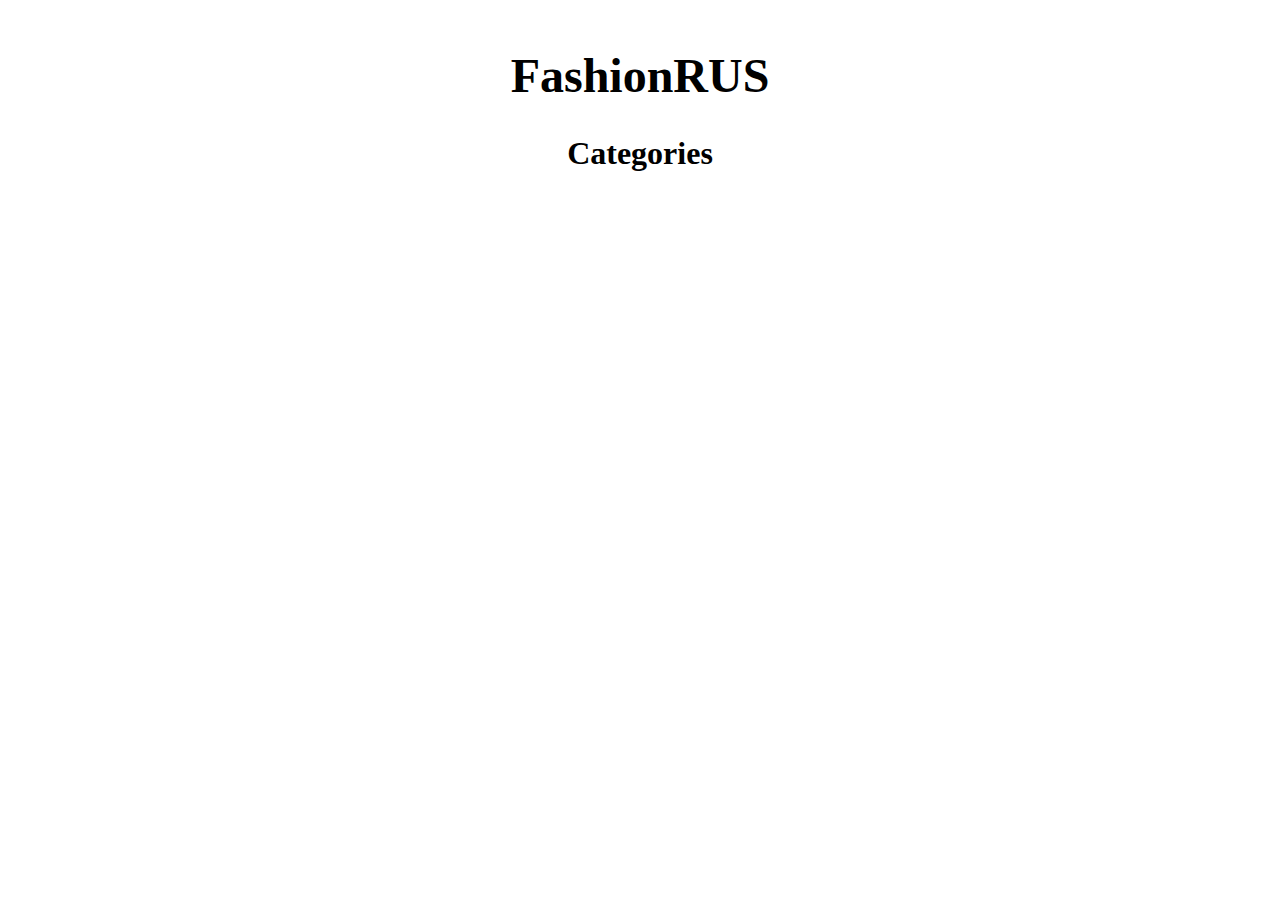
<file: index.html>
<!DOCTYPE html>
<html lang="da">

<head>
    <meta charset="UTF-8">
    <meta name="viewport" content="width=device-width, initial-scale=1.0">
    <title>Document</title>
    <link rel="stylesheet" href="style.css">
</head>

<body>

    <main>
        <h1>FashionRUS</h1>
        <h2>Categories</h2>

        <section class="grid_1-3">


        </section>
    </main>

    <script src="js/index.js"> </script>
</body>

</html>
</file>
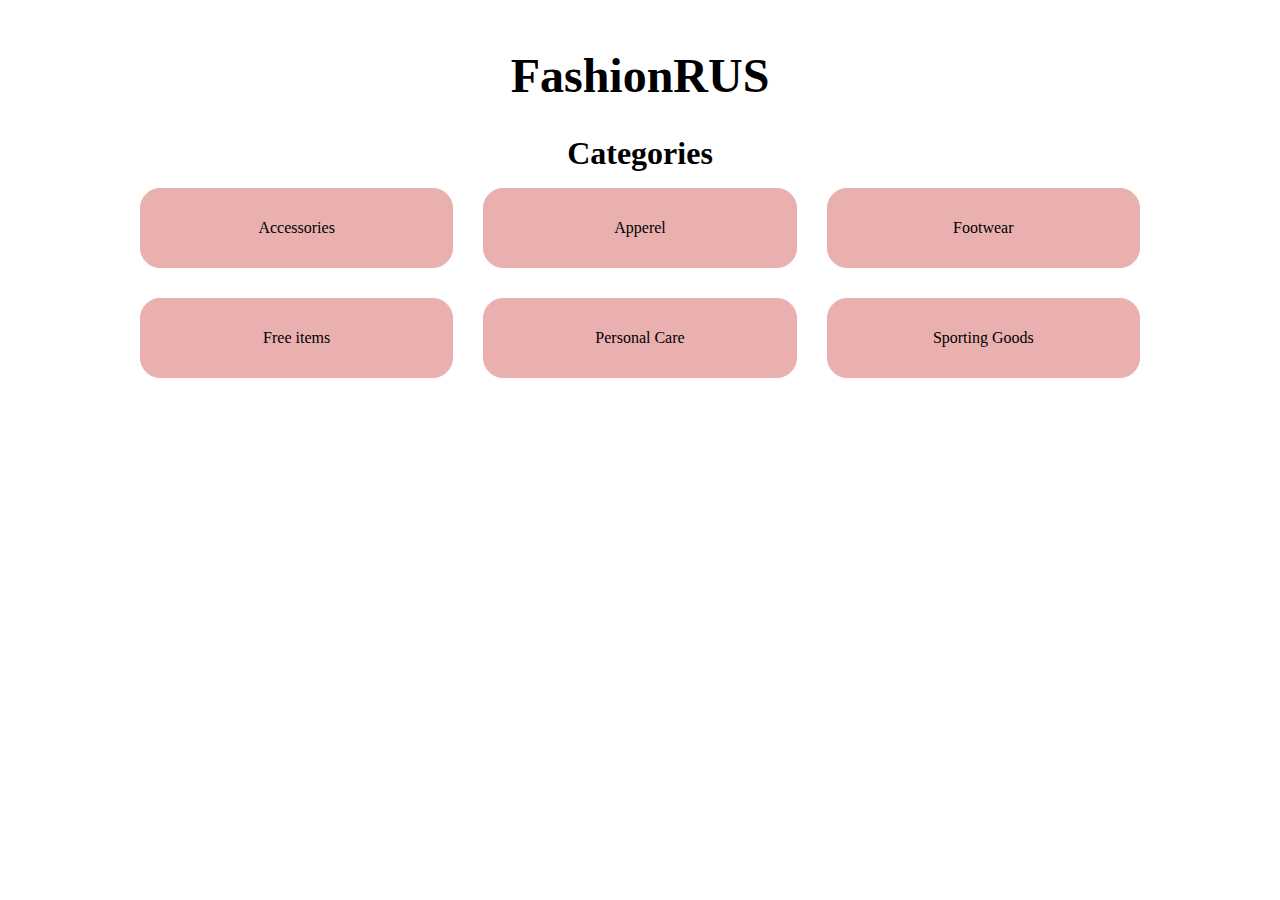
<file: index copy.html>
<!DOCTYPE html>
<html lang="da">

<head>
    <meta charset="UTF-8">
    <meta name="viewport" content="width=device-width, initial-scale=1.0">
    <title>Document</title>
    <link rel="stylesheet" href="style.css">
</head>

<body>

    <main>
        <h1>FashionRUS</h1>
        <h2>Categories</h2>

        <section class="grid_1-3">

            <a href="productlist.html" class="box1">Accessories</a>


            <a href="productlist.html" class="box2">Apperel</a>


            <a href="productlist.html" class="box3">Footwear</a>


            <a href="productlist.html" class="box4">Free items</a>


            <a href="productlist.html" class="box5">Personal Care</a>


            <a href="productlist.html" class="box6">Sporting Goods</a>


        </section>
    </main>


</body>

</html>
</file>
<file: style.css>
/*************** Reset *********************/
* {
  margin: 0;
  padding: 0;
  box-sizing: border-box;
}
img {
  width: 100%;
  height: auto;
  display: block;
}

body {
  background-color: var(--color-baggrundfarve);
}
/*************** Farver *********************/
:root {
  --color-baggrundfarve: white;
  --color-boksfarve: #eab0b0;
}
/*************** overskrifter *********************/
h1 {
  place-self: center;
  font-size: 3rem;
  margin-bottom: 2rem;
  margin-top: 3rem;
}

h2 {
  place-self: center;
  font-size: 2rem;
  margin-bottom: 1rem;
}

h3 {
  text-align: center;
}
/*************** Boks Categories *********************/

.grid_1-3 {
  display: flex;
  flex-direction: column;
  place-self: center;
  gap: 10px;
}
.box1 {
  background-color: var(--color-boksfarve);
  border: 1px solid var(--color-boksfarve);
  max-width: 400px; /* ændre størrelsen på boksen */
  padding: 30px;
  text-align: center;
  text-decoration: none;
  color: black;
  border-radius: 20px;
}

.box2 {
  background-color: var(--color-boksfarve);
  border: 1px solid var(--color-boksfarve);
  max-width: 400px; /* ændre størrelsen på boksen */
  padding: 30px;
  text-align: center;
  text-decoration: none;
  color: black;
  border-radius: 20px;
}

.box3 {
  background-color: var(--color-boksfarve);
  border: 1px solid var(--color-boksfarve);
  max-width: 400px; /* ændre størrelsen på boksen */
  padding: 30px;
  text-align: center;
  text-decoration: none;
  color: black;
  border-radius: 20px;
}

.box4 {
  background-color: var(--color-boksfarve);
  border: 1px solid var(--color-boksfarve);
  max-width: 400px; /* ændre størrelsen på boksen */
  padding: 30px;
  text-align: center;
  text-decoration: none;
  color: black;
  border-radius: 20px;
}

.box5 {
  background-color: var(--color-boksfarve);
  border: 1px solid var(--color-boksfarve);
  max-width: 400px; /* ændre størrelsen på boksen */
  padding: 30px;
  text-align: center;
  text-decoration: none;
  color: black;
  border-radius: 20px;
}

.box6 {
  background-color: var(--color-boksfarve);
  border: 1px solid var(--color-boksfarve);
  max-width: 400px; /* ændre størrelsen på boksen */
  padding: 30px;
  text-align: center;
  text-decoration: none;
  color: black;
  border-radius: 20px;
}

/*************** Produkter fremvisning *********************/
.card {
  max-width: 800px;
  margin: 0 auto;
}

.product-gallery {
  display: grid;
  grid-template-columns: repeat(auto-fit, minmax(250px, 1fr));
  grid-template-rows: auto auto auto auto;
  gap: 10px;
}

.product-card {
  display: grid;
  grid-template-rows: subgrid;
  grid-row: span 4;
  border: 1px solid #000000;
  padding: 16px;
  border-radius: 8px;
  background-color: #e1cece;
  position: relative;
}

.udsolgt {
  position: absolute;
  top: 12px;
  left: 12px;

  background: crimson;
  color: white;
  padding: 6px 10px;
  font-weight: bold;
  border-radius: 4px;
  z-index: 2;
}

.tilbud {
  position: absolute;
  top: 12px;
  left: 12px;
  background: green;
  color: white;
  padding: 6px 10px;
  font-weight: bold;
  border-radius: 4px;
  z-index: 2;
}

.førpris {
  text-decoration: line-through; /* streg over */
  color: #555;
  margin-right: 8px;
}

.udsalgpris {
  color: crimson;
  font-weight: bold;
}

/*************** Productlist *********************/
.boks {
  margin-top: 5rem;
  display: flex;
  flex-direction: column; /* hvert produkt under hinanden */
  align-items: center; /* centrerer kortene horisontalt */
  gap: 15px; /* afstand mellem kort */
}

/* Produktkort -  billede over tekst */
.product-information {
  display: grid;
  grid-template-columns: 1fr; /* én kolonne på mobil */
  gap: 10px;
  padding: 15px;
  border: 1px solid #000000;
  width: 90%; /* kortene fylder det meste af skærmen */
  max-width: 500px;
  background-color: #e1cece;
  text-align: center; /* tekst centreret på mobil */
}

/* Billede fylder hele kolonnen */
.product-information img {
  width: 100%;
  height: auto;
  display: block;
}

/* Tekststyling */
.product-information h3,
.product-information .brand,
.product-information .price,
.product-information .lagerstatus,
.product-information button {
  margin: 5px 0;
}

/* Knap styling */
.product-information button {
  padding: 8px 12px;
  background-color: #222;
  color: #fff;
  border: none;
}

.price1 {
  text-align: center;
}

.soldout {
  color: red;
  font-weight: bold;
  text-align: end;
}

.instock {
  color: green;
  text-align: end;
}
/* Desktop: to kolonner med billede venstre, tekst højre */
@media (min-width: 700px) {
  .product-information {
    grid-template-columns: 200px 1fr; /* venstre: billede, højre: tekst */
    text-align: left; /* tekst justeres til venstre */
  }
}
/*************** Desktop version *********************/
@media (min-width: 840px) {
  .grid_1-3 {
    display: grid;
    grid-template-columns: repeat(3, 1fr);
    margin: 0 auto;
    gap: 30px;
    width: 1000px;
  }
}
</file>
